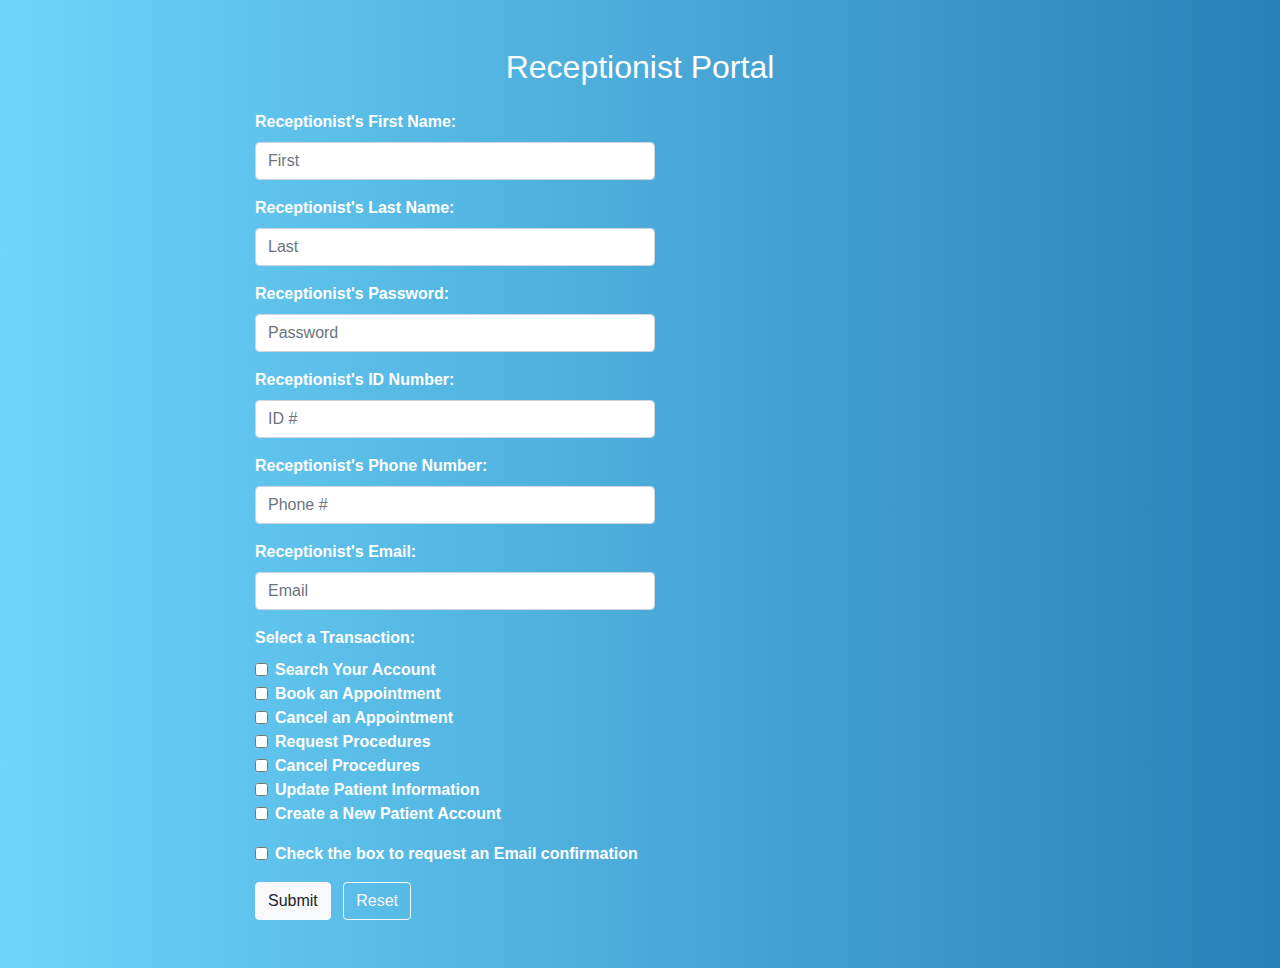
<file: rlogin.html>
<!DOCTYPE html>
<html lang="en">
<head>
  <meta charset="utf-8">
  <meta name="viewport" content="width=device-width, initial-scale=1, shrink-to-fit=no">
  <title>House of Health</title>

  <link rel="stylesheet" href="https://stackpath.bootstrapcdn.com/bootstrap/4.3.1/css/bootstrap.min.css">

  <style>
        .form-section {
      background: linear-gradient(to right, #6dd5fa, #2980b9);
      padding: 3rem 1rem;
    }

    label {
      font-weight: bold;
    }

    .form-section input[type="text"],
    .form-section input[type="password"],
    .form-section input[type="email"],
    .form-section input[type="tel"] {
      max-width: 400px;
      margin-bottom: 1rem;
    }

    .form-section .container {
      max-width: 800px;
    }
  </style>
<!-- Form Section -->
 <section class="form-section">
    <div class="container text-white">
      <h2 class="text-center mb-4">Receptionist Portal</h2>
      <form id="healthForm" action="p4verify.php" method="post">
        <div class="form-group">
          <label for="rcpfst">Receptionist's First Name:</label>
          <input type="text" name="rcpfst" id="rcpfst" class="form-control" placeholder="First" required>
        </div>

        <div class="form-group">
          <label for="rcplst">Receptionist's Last Name:</label>
          <input type="text" name="rcplst" id="rcplst" class="form-control" placeholder="Last" required>
        </div>

        <div class="form-group">
          <label for="rcppass">Receptionist's Password:</label>
          <input type="password" name="rcppass" id="rcppass" class="form-control" placeholder="Password" required>
        </div>

        <div class="form-group">
          <label for="rcpid">Receptionist's ID Number:</label>
          <input type="text" name="rcpid" id="rcpid" class="form-control" placeholder="ID #" required>
        </div>

        <div class="form-group">
          <label for="rcpphn">Receptionist's Phone Number:</label>
          <input type="tel" name="rcpphn" id="rcpphn" class="form-control" placeholder="Phone #" required>
        </div>

        <div class="form-group">
          <label for="rcpem">Receptionist's Email:</label>
          <input type="email" name="rcpem" id="rcpem" class="form-control" placeholder="Email" required>
        </div>

        <label>Select a Transaction:</label><br>
        <div class="form-check">
          <input class="form-check-input" type="checkbox" name="transaction" value="searchAccount" id="searchAccount">
          <label class="form-check-label" for="searchAccount">Search Your Account</label>
        </div>
        <div class="form-check">
          <input class="form-check-input" type="checkbox" name="transaction" value="bookAppointment" id="bookAppointment">
          <label class="form-check-label" for="bookAppointment">Book an Appointment</label>
        </div>
        <div class="form-check">
          <input class="form-check-input" type="checkbox" name="transaction" value="cancelAppointment" id="cancelAppointment">
          <label class="form-check-label" for="cancelAppointment">Cancel an Appointment</label>
        </div>
        <div class="form-check">
          <input class="form-check-input" type="checkbox" name="transaction" value="requestProcedures" id="requestProcedures">
          <label class="form-check-label" for="requestProcedures">Request Procedures</label>
        </div>
        <div class="form-check">
          <input class="form-check-input" type="checkbox" name="transaction" value="cancelProcedures" id="cancelProcedures">
          <label class="form-check-label" for="cancelProcedures">Cancel Procedures</label>
        </div>
        <div class="form-check">
          <input class="form-check-input" type="checkbox" name="transaction" value="updateInfo" id="updateInfo">
          <label class="form-check-label" for="updateInfo">Update Patient Information</label>
        </div>
        <div class="form-check mb-3">
          <input class="form-check-input" type="checkbox" name="transaction" value="createAccount" id="createAccount">
          <label class="form-check-label" for="createAccount">Create a New Patient Account</label>
        </div>

        <div class="form-check mb-3">
          <input class="form-check-input" type="checkbox" name="chk" id="chk">
          <label class="form-check-label" for="chk">Check the box to request an Email confirmation</label>
        </div>

        <button type="submit" class="btn btn-light">Submit</button>
        <button type="reset" class="btn btn-outline-light ml-2">Reset</button>
      </form>
    </div>
  </section>
</file>
